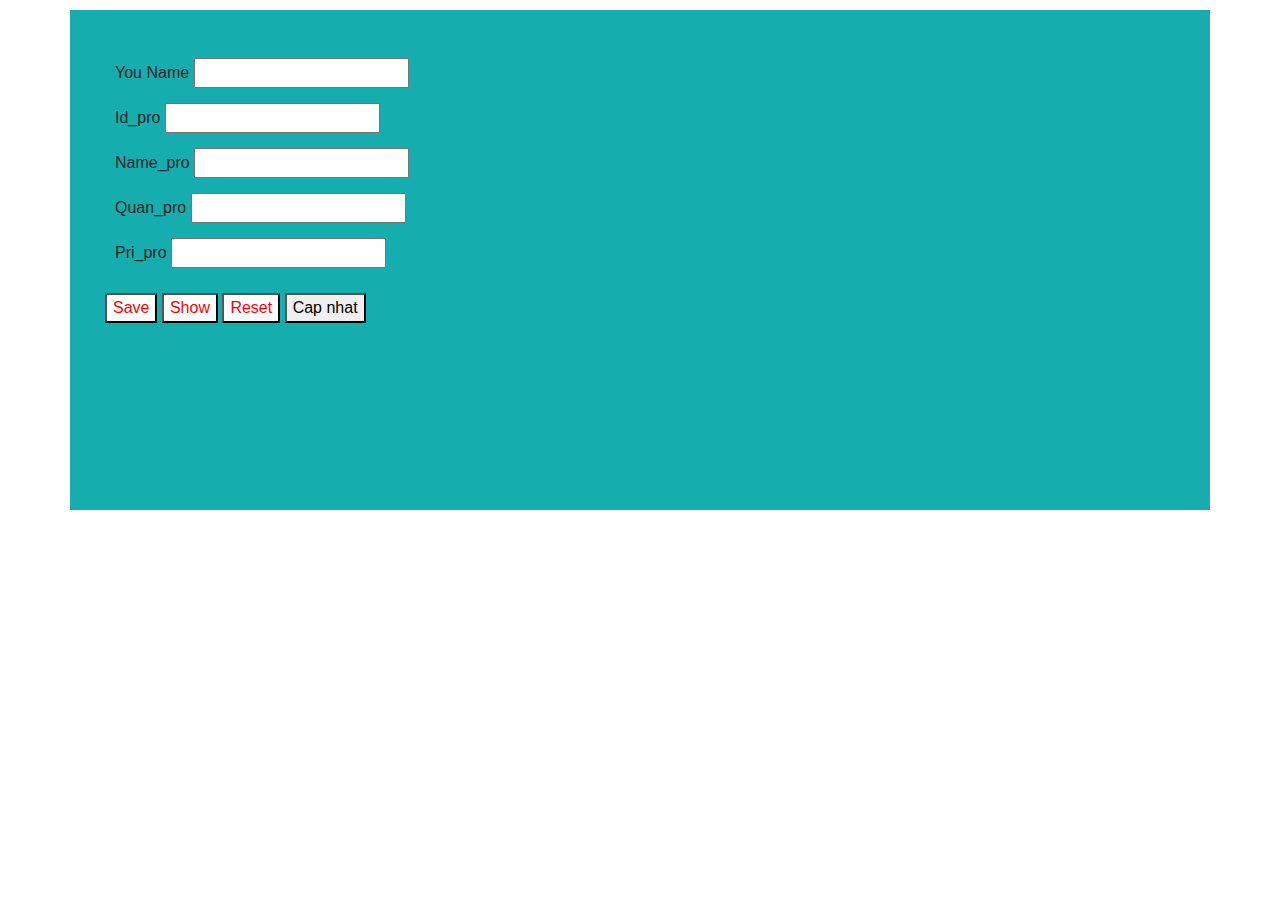
<file: index.html>
<!doctype html>
<html lang="en">
  <head>
    <title>Title</title>
    <!-- Required meta tags -->
    <meta charset="utf-8">
    <meta name="viewport" content="width=device-width, initial-scale=1, shrink-to-fit=no">
    <link rel="stylesheet" href="https://cdn.jsdelivr.net/npm/bootstrap@4.6.2/dist/css/bootstrap.min.css">
    <script src="https://cdn.jsdelivr.net/npm/jquery@3.6.1/dist/jquery.slim.min.js"></script>
    <script src="https://cdn.jsdelivr.net/npm/popper.js@1.16.1/dist/umd/popper.min.js"></script>
    <script src="https://cdn.jsdelivr.net/npm/bootstrap@4.6.2/dist/js/bootstrap.bundle.min.js"></script>
    <link rel="stylesheet" href="/css.css">
    <!-- Bootstrap CSS -->
    <link rel="stylesheet" href="https://stackpath.bootstrapcdn.com/bootstrap/4.3.1/css/bootstrap.min.css" integrity="sha384-ggOyR0iXCbMQv3Xipma34MD+dH/1fQ784/j6cY/iJTQUOhcWr7x9JvoRxT2MZw1T" crossorigin="anonymous">

</head>


  <body onload="Show()">
      
    <!-- Optional JavaScript -->
    <!-- jQuery first, then Popper.js, then Bootstrap JS -->
    <script src="https://code.jquery.com/jquery-3.3.1.slim.min.js" integrity="sha384-q8i/X+965DzO0rT7abK41JStQIAqVgRVzpbzo5smXKp4YfRvH+8abtTE1Pi6jizo" crossorigin="anonymous"></script>
    <script src="https://cdnjs.cloudflare.com/ajax/libs/popper.js/1.14.7/umd/popper.min.js" integrity="sha384-UO2eT0CpHqdSJQ6hJty5KVphtPhzWj9WO1clHTMGa3JDZwrnQq4sF86dIHNDz0W1" crossorigin="anonymous"></script>
    <script src="https://stackpath.bootstrapcdn.com/bootstrap/4.3.1/js/bootstrap.min.js" integrity="sha384-JjSmVgyd0p3pXB1rRibZUAYoIIy6OrQ6VrjIEaFf/nJGzIxFDsf4x0xIM+B07jRM" crossorigin="anonymous"></script>

    <div class="container">
        <div class="Form_input"> <br/> <br/>
            <label for="Name">You Name</label>
            <input type="text" id="You_Name" class="Infor_input">
        </div>
        <div class="Form_input">
            <label for="Name">Id_pro</label>
            <input type="number" id="Id_pro" class="Infor_input">
        </div>
        <div class="Form_input">
            <label for="Name">Name_pro</label>
            <input type="text" id="Name_pro" class="Infor_input">
        </div>
        <div class="Form_input">
            <label for="Name">Quan_pro</label>
            <input type="number" id="Quan_pro" class="Infor_input">
        </div>
        <div class="Form_input">
            <label for="Name">Pri_pro</label>
            <input type="number" id="Pri_pro" class="Infor_input">
        </div>
        <input type="hidden" id="idex">
        <button onclick="save()" id="save">Save</button> 
        <button onclick="Show()" id="show">Show</button> <button id="reset">Reset</button>
        <button onclick="them()">Cap nhat</button> <br/> <br/>

        <table border="1px" id="table">
        
         
        </table>
    </div>
 
</body>

<script src="/js.js"></script>
</html>
</file>
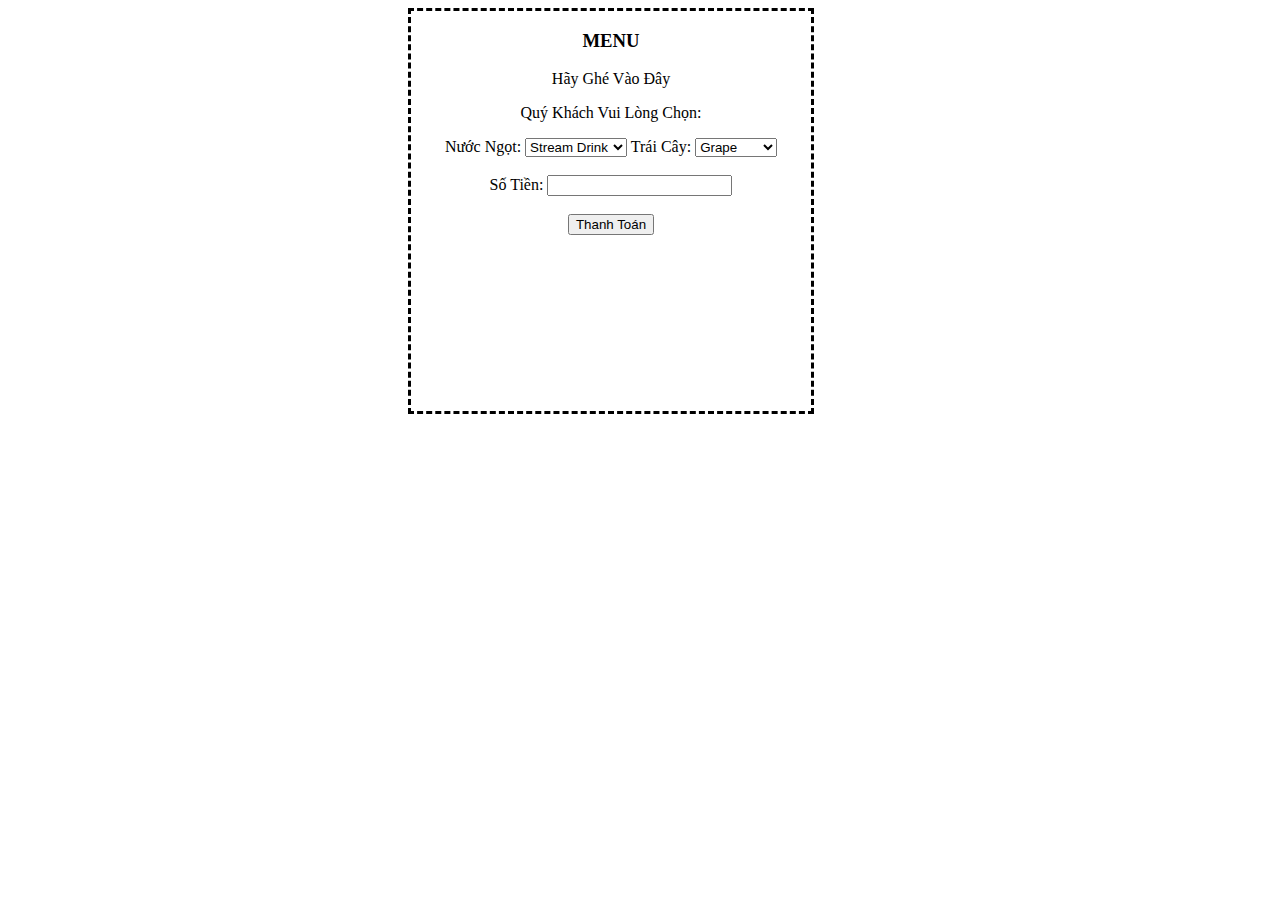
<file: menu/menu.html>
<!DOCTYPE html>
<html lang="en">
<head>
    <meta charset="UTF-8">
    <meta http-equiv="X-UA-Compatible" content="IE=edge">
    <meta name="viewport" content="width=device-width, initial-scale=1.0">
    <link rel="stylesheet" href="/menu/css.css">
    <title>Menu</title>
</head>
<body>
    <form>
        <h3>MENU</h3>
        <p>Hãy Ghé Vào Đây </p> 
        <p>Quý Khách Vui Lòng Chọn:</p>
        Nước Ngọt:
        <select id="sweet_drink"> </br> </br>
            <option value="nuocsuoi">Stream Drink</option>
            <option value="nuoccam">Orange Drink</option>
            <option value="sting">Sting Drink</option>
            <option value="pepsi">Pepsi Drink</option>
            <option value="coca">CoCa Drink</option>
            <option value="7up">7Up Drink</option>
        </select>
        Trái Cây:
        <select id="fruit"> Trái Cây </br> </br>
            <option value="grape">Grape</option>
            <option value="orange">Orange</option>
            <option value="grapefruit">Grapefruit</option>
            <option value="coconut">Coconut</option>
        </select>
        </br> </br>
        Số Tiền: 
        <input type="number" id="money">  </br> </br>
        <input type="button" onclick="functionOK()" value="Thanh Toán"> </br> </br>
        <p id="kq"></p></br></br>
    </form>
    <script>
       function functionOK(){
    var nuoc=document.getElementById("water");
    var giatriNuoc=nuoc.options[nuoc.selectedIndex].text;
    var traicay=document.getElementById("traicay");
    var giatriTraicay=traicay.options[traicay.selectedIndex].text;
    var sotien = document.getElementById("money").value;
    var tralai;
    
        switch (giatriNuoc) {
            case "Không":
                tralai=sotien;
                break;
            case "Nước suối":
                tralai=sotien-15000;
                break;
            case "Coca cola":
                tralai=sotien-17000;
                break;
            case "7 up":
                tralai=sotien-17000;
                break;
            case "Pessi":
                tralai=sotien-17000;
                break;

            case "Cam ép":
                tralai=sotien-17000;
                break;
            case "Sting":
                tralai=sotien-17000;
                break;
            case "Bò húc":
                tralai=sotien-20000;
                break;
        }
        
        switch (giatriTraicay) {
            case "Không":
                tralai=tralai;
                break;
            case "Trái cây nhỏ":
                tralai=tralai - 99000;
                break;
            case "Trái cây lớn":
                tralai=tralai-129000;
                break;
            case "Bưởi":
                tralai=tralai-189000;
                break;
        
    }
    if (tralai<0){
        document.getElementById("ketqua").innerHTML="Bạn không đủ tiền, vui lòng nạp thêm tiền để sử dụng dịch vụ của chúng tôi";

    }
    else if (giatriNuoc == "Không" && giatriTraicay!="Không"){
        document.getElementById("ketqua").innerHTML="Mời bạn xơi " + giatriTraicay;
        document.getElementById("tiendu").innerHTML="Số tiền còn lại là: " + tralai;}

    else if (giatriTraicay == "Không" && giatriNuoc!="Không"){
        document.getElementById("ketqua").innerHTML="Mời bạn xơi " + giatriNuoc;
        document.getElementById("tiendu").innerHTML="Số tiền còn lại là: " + tralai;
    }
    else if (giatriNuoc == "Không" && giatriTraicay == "Không") {
        document.getElementById("ketqua").innerHTML="Bạn chưa mua gì";
        document.getElementById("tiendu").innerHTML="Số tiền còn lại là: " + tralai;
    }
    else{
        document.getElementById("ketqua").innerHTML="Mời bạn xơi " + giatriNuoc + " và " + giatriTraicay;
        document.getElementById("tiendu").innerHTML="Số tiền còn lại là: " + tralai;
    }
}

function functionCancle (){
    document.getElementById("ketqua").innerHTML="";
    document.getElementById("tiendu").innerHTML="";
    document.getElementById("water").value="Không";
    document.getElementById("traicay").value="Không";
    document.getElementById("money").value="0";


}
    </script>
</body>
</html>
</file>
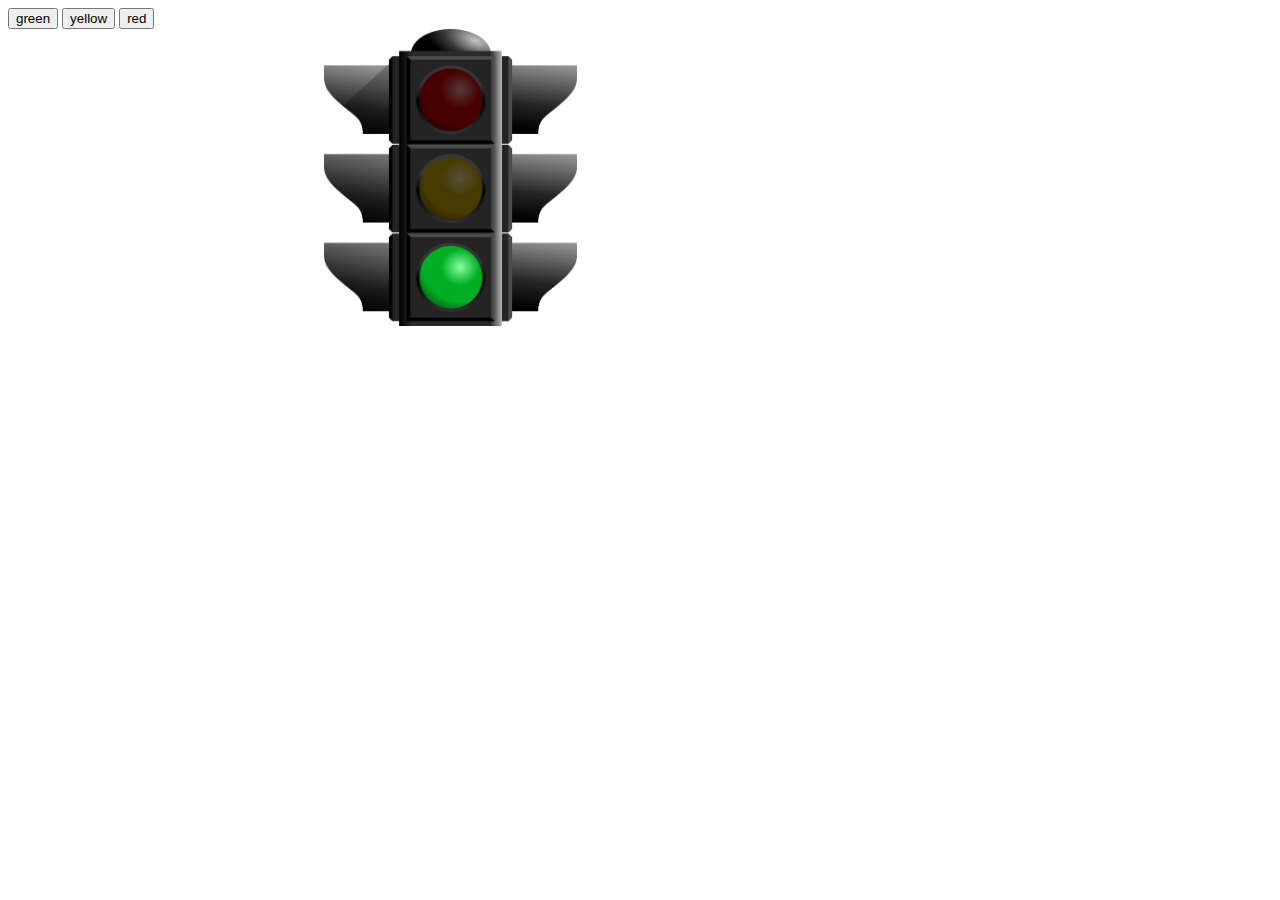
<file: traffic/traffic.html>
<!DOCTYPE html>
<html lang="en">
<head>
    <meta charset="UTF-8">
    <meta http-equiv="X-UA-Compatible" content="IE=edge">
    <meta name="viewport" content="width=device-width, initial-scale=1.0">
    <link rel="stylesheet" href="./css.css">
    <script type="text/javascript" src="./traffic.js"></script>
    <title>Demo</title>
</head>
<body>
    <div class="color-traffic">
        <input type="button" name="" value="green" onclick="getGreenColor()">
        <input type="button" name="" value="yellow" onclick="getYellowColor()">
        <input type="button" name="" value="red" onclick="getRedColor()">
    </div>
    <img src="/img/greenlight.png" alt="" id="Myimge">
</body>
</html>
</file>
<file: css.css>
.container{
    margin-left: 300px;
    width: 700px;
    min-height: 500px;
    background-color: rgb(21, 173, 173);
}
.container .Form_input{
    margin-left: 30px;
    margin-top: 10px;
}
#save{
    margin-top: 20px;
    margin-left: 20px;
    background: white;
    color: red;
}
#show{
     background: white;
     color: red;
}
#reset{
    background: white;
    color: red;
}
#table{
 background-color: aqua;
}
</file>
<file: menu/css.css>
form {
    text-align: center;
    border: 3px dashed black;
    width: 400px;
    height: 400px;
    margin-left: 400px;
}
</file>
<file: traffic/css.css>
#Myimge {
    position: relative;
    height: 20%;
    width: 20%;
    margin-left: 25%;
}
</file>
